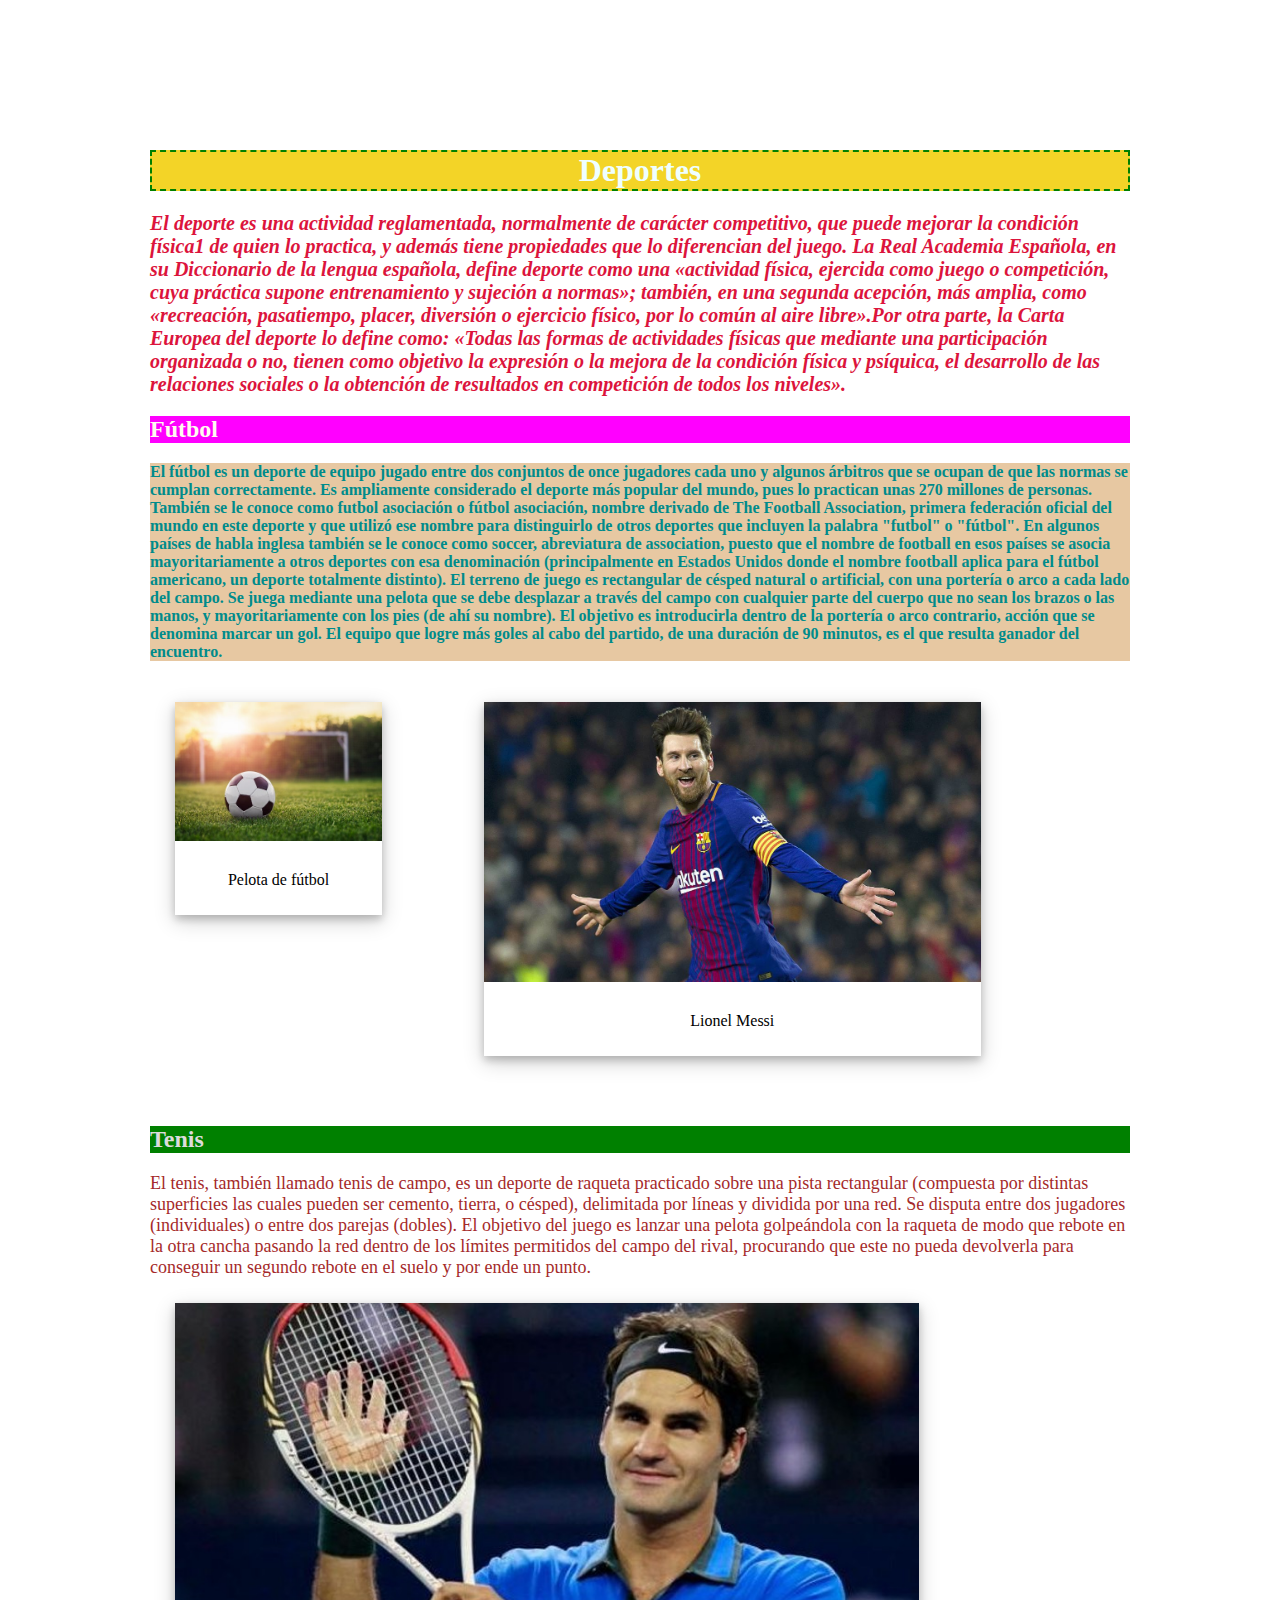
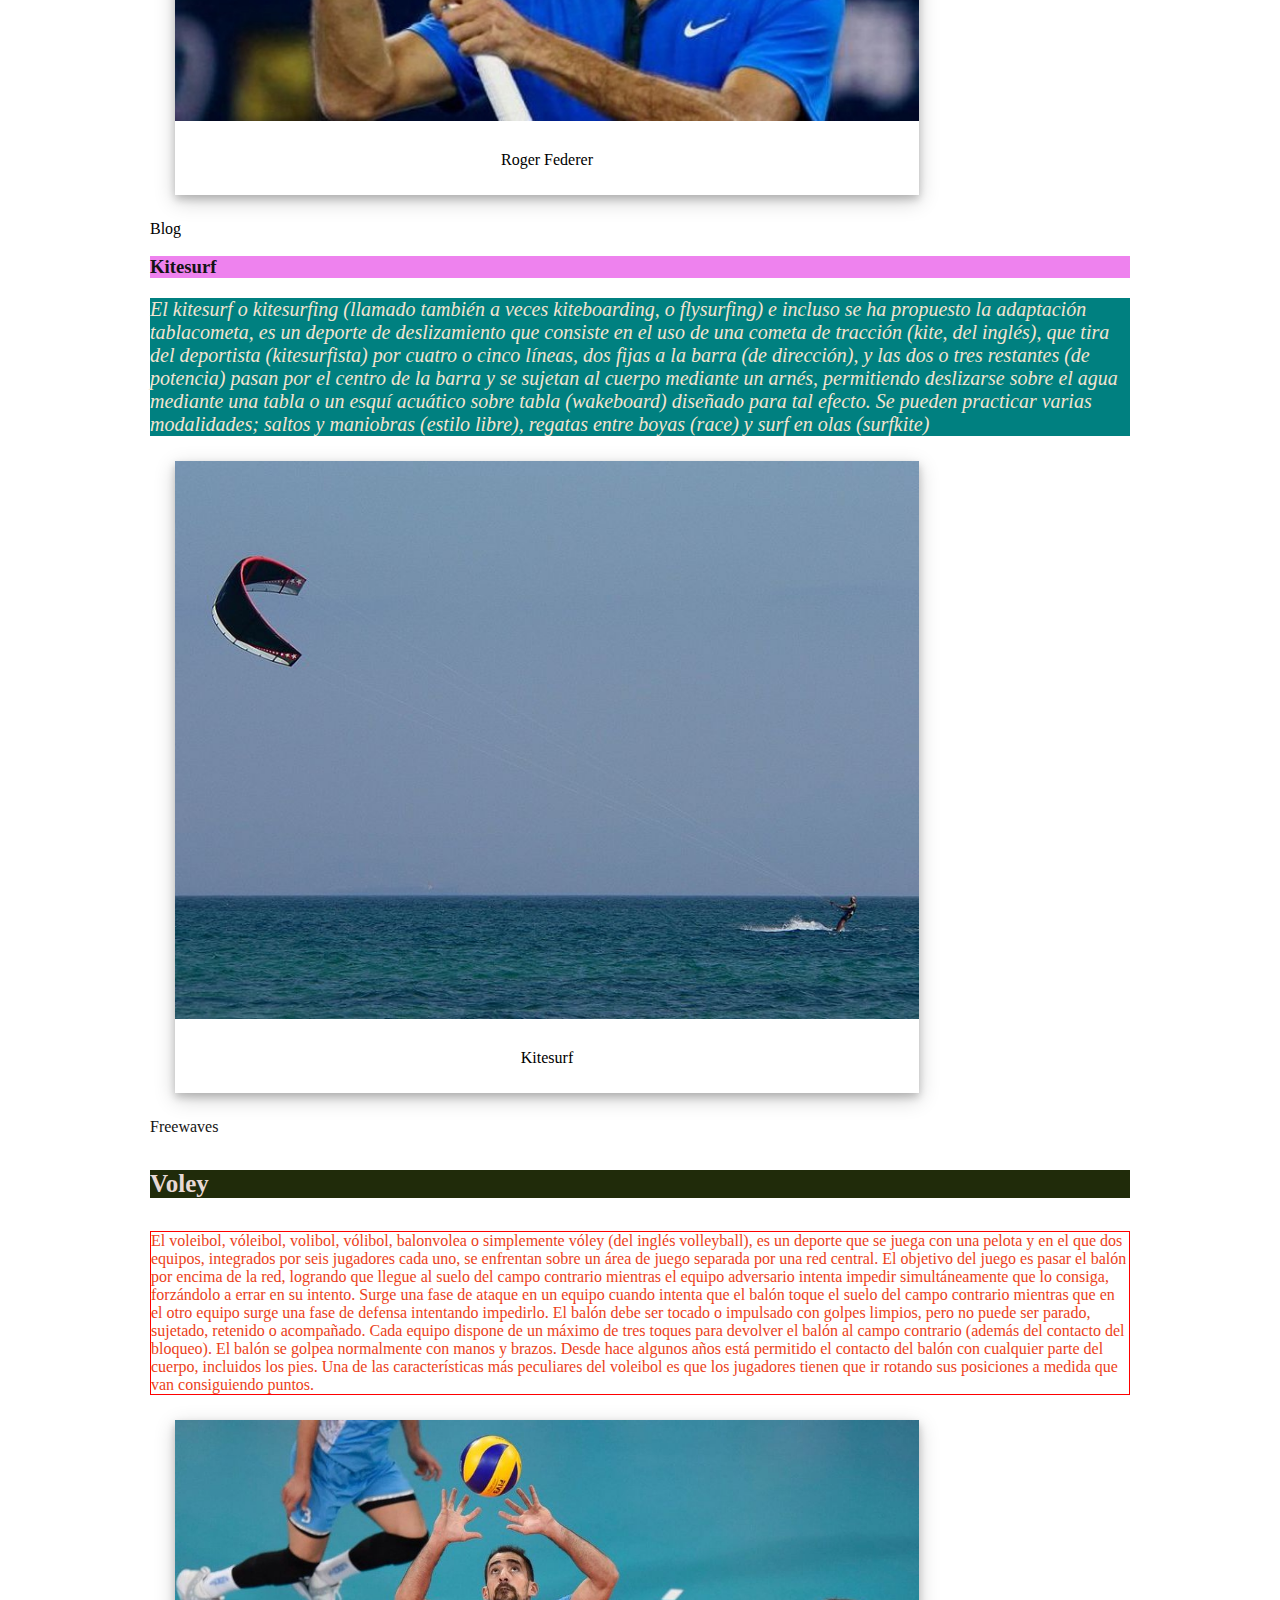
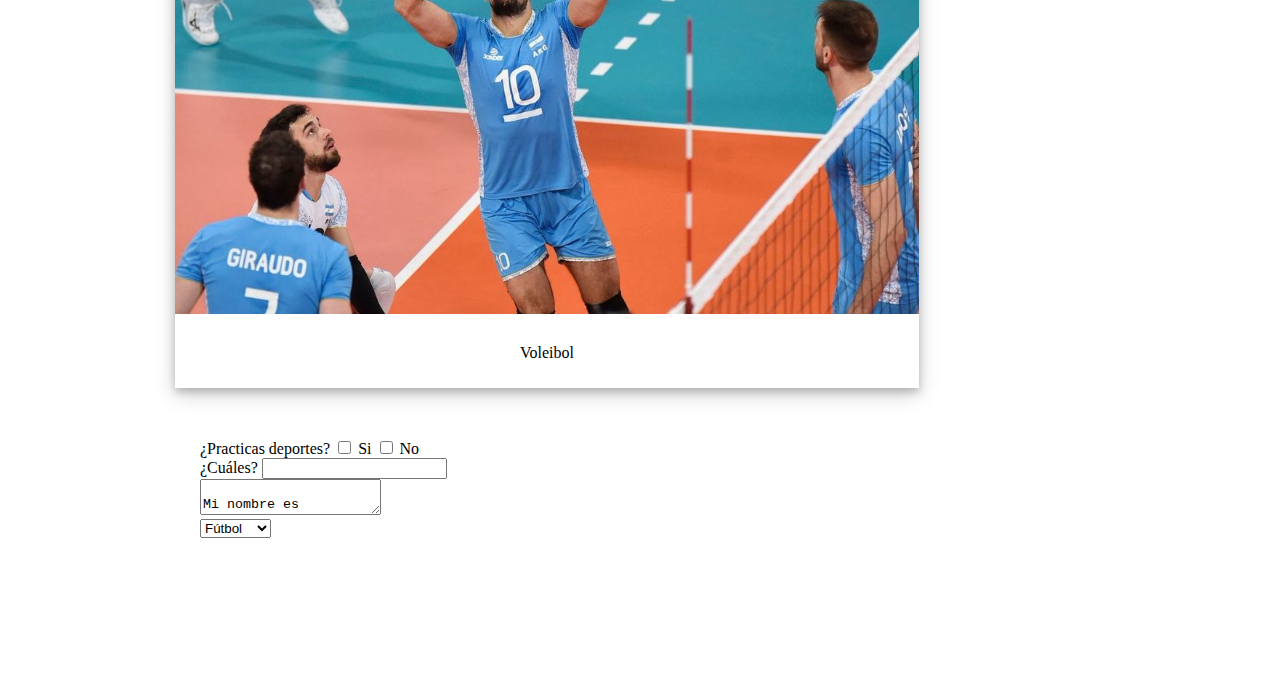
<file: index.html>
<!DOCTYPE html>
<html lang="en">

<head>
    <meta charset="UTF-8">
    <meta name="viewport" content="width=device-width, initial-scale=1.0">
    <meta http-equiv="X-UA-Compatible" content="ie=edge">
    <title>Deportes</title>
    <style>
        h1 {
            color: rgb(239, 255, 255);
            background-color: rgb(243, 212, 39);
            text-align: center;
            border: 2px dashed green
          }
          body {
           margin:150px;
             }
    </style>
    
</head>

<link rel="stylesheet" type="text/css" href="style.css">

<body>
    <h1>Deportes</h1>
    <p style="color: crimson; 
              font-style: italic; 
              font-weight: bold; 
              font-size: 20px">
        El deporte es una actividad reglamentada, normalmente de carácter competitivo, que puede mejorar la condición
        física1​ de quien lo practica, y además tiene propiedades que lo diferencian del juego. La Real Academia
        Española, en su Diccionario de la lengua española, define deporte como una «actividad física, ejercida como
        juego o competición, cuya práctica supone entrenamiento y sujeción a normas»; también, en una segunda acepción,
        más amplia, como «recreación, pasatiempo, placer, diversión o ejercicio físico, por lo común al aire libre».​
        Por otra parte, la Carta Europea del deporte lo define como: «Todas las formas de actividades físicas que
        mediante una participación organizada o no, tienen como objetivo la expresión o la mejora de la condición física
        y psíquica, el desarrollo de las relaciones sociales o la obtención de resultados en competición de todos los
        niveles».
    </p>
    <h2 style="color: floralwhite; 
               background-color: fuchsia">
        Fútbol
    </h2>
    </p>
    <p style="color: darkcyan; 
              background-color: rgb(231, 200, 162); 
              font-weight: bold">
        El fútbol es un deporte de equipo jugado entre dos conjuntos de once jugadores cada uno y algunos árbitros que
        se ocupan de que las normas se cumplan correctamente. Es ampliamente considerado el deporte más popular del
        mundo, pues lo practican unas 270 millones de personas.​ También se le conoce como futbol asociación o fútbol
        asociación, nombre derivado de The Football Association, primera federación oficial del mundo en este deporte y
        que utilizó ese nombre para distinguirlo de otros deportes que incluyen la palabra "futbol" o "fútbol". En
        algunos países de habla inglesa también se le conoce como soccer, abreviatura de association, puesto que el
        nombre de football en esos países se asocia mayoritariamente a otros deportes con esa denominación
        (principalmente en Estados Unidos donde el nombre football aplica para el fútbol americano, un deporte
        totalmente distinto).
        El terreno de juego es rectangular de césped natural o artificial, con una portería o arco a cada lado del
        campo. Se juega mediante una pelota que se debe desplazar a través del campo con cualquier parte del cuerpo que
        no sean los brazos o las manos, y mayoritariamente con los pies (de ahí su nombre). El objetivo es introducirla
        dentro de la portería o arco contrario, acción que se denomina marcar un gol. El equipo que logre más goles al
        cabo del partido, de una duración de 90 minutos, es el que resulta ganador del encuentro.
    </p>
    <div style="display: flex;"> 
         <div class="row">
                <div class="polaroid">
            <img src="pelota-futbol-campo.jpg" 
            alt="Pelota"
            style="width: 100%">
            <div class="container">
                <p>Pelota de fútbol</p>
                </div>
            </div>
            </div>
    <div class="row">
            <div class="polaroid">
        <img src="Messi.jpg" 
        alt="Messi"
        style="width: 100%">
        <div class="container">
            <p>Lionel Messi</p>
            </div>
        </div>
        </div>
    </div>
    <h2 style="color: gainsboro; 
               background-color:green">
        Tenis
    </h2>
    <p style="color: brown; 
              font-size: 18px">
        El tenis, también llamado tenis de campo,​ es un deporte de raqueta practicado sobre una pista rectangular
        (compuesta por distintas superficies las cuales pueden ser cemento, tierra, o césped), delimitada por líneas y
        dividida por una red. ​Se disputa entre dos jugadores (individuales) o entre dos parejas (dobles). El objetivo
        del juego es lanzar una pelota golpeándola con la raqueta de modo que rebote en la otra cancha pasando la red
        dentro de los límites permitidos del campo del rival, procurando que este no pueda devolverla para conseguir un
        segundo rebote en el suelo y por ende un punto.
    </p>
    <div class="row">
        <div class="polaroid">
    <img src="Roger.jpg" 
    alt="Roger"
    style="width: 100%">
    <div class="container">
        <p>Roger Federer</p>
        </div>
    </div>
    </div>
    <a style="text-decoration: none; 
              color: #000000" href="blog.html">
        Blog
    </a>
    <h3 style="color: rgb(20, 20, 20); 
               background: violet">
        Kitesurf
    </h3>
    <p style="background-color: teal; 
              color:rgb(243, 228, 209); 
              font-style:oblique;
              font-size: 20px">
        El kitesurf o kitesurfing (llamado también a veces kiteboarding, o flysurfing) e incluso se ha propuesto la
        adaptación tablacometa, es un deporte de deslizamiento que consiste en el uso de una cometa de tracción (kite,
        del inglés), que tira del deportista (kitesurfista) por cuatro o cinco líneas, dos fijas a la barra (de
        dirección), y las dos o tres restantes (de potencia) pasan por el centro de la barra y se sujetan al cuerpo
        mediante un arnés, permitiendo deslizarse sobre el agua mediante una tabla o un esquí acuático sobre tabla
        (wakeboard) diseñado para tal efecto.
        Se pueden practicar varias modalidades; saltos y maniobras (estilo libre), regatas entre boyas (race) y surf en
        olas (surfkite)
    </p>
   
    <div class="row">
            <div class="polaroid">
        <img src="Kitesurfing.JPG" 
        alt="Kitesurfing"
        style="width: 100%">
        <div class="container">
            <p>Kitesurf</p>
            </div>
        </div>
        </div>
    <a style="text-decoration: none; 
              color:rgb(20, 20, 20)" href="http://freewaves.live/">
        Freewaves
    </a>
    <h4 style="font-size: 25px; 
               color:rgb(231, 216, 213); 
               background:rgb(32, 43, 10)">
        Voley
    </h4>
    <p style="color:rgb(236, 63, 32); 
              border: 1px solid red">
        El voleibol, vóleibol, volibol, vólibol, balonvolea o simplemente vóley (del inglés volleyball), es un deporte
        que se juega con una pelota y en el que dos equipos, integrados por seis jugadores cada uno, se enfrentan sobre
        un área de juego separada por una red central. El objetivo del juego es pasar el balón por encima de la red,
        logrando que llegue al suelo del campo contrario mientras el equipo adversario intenta impedir simultáneamente
        que lo consiga, forzándolo a errar en su intento.
        Surge una fase de ataque en un equipo cuando intenta que el balón toque el suelo del campo contrario mientras
        que en el otro equipo surge una fase de defensa intentando impedirlo.
        El balón debe ser tocado o impulsado con golpes limpios, pero no puede ser parado, sujetado, retenido o
        acompañado. Cada equipo dispone de un máximo de tres toques para devolver el balón al campo contrario (además
        del contacto del bloqueo). El balón se golpea normalmente con manos y brazos. Desde hace algunos años está
        permitido el contacto del balón con cualquier parte del cuerpo, incluidos los pies.​ Una de las características
        más peculiares del voleibol es que los jugadores tienen que ir rotando sus posiciones a medida que van
        consiguiendo puntos.
    </p>
    
    <div class="row">
            <div class="polaroid">
        <img src="voley.jpg" 
        alt="Voley"
        style="width: 100%">
        <div class="container">
            <p>Voleibol</p>
            </div>
        </div>
        </div>
    <div style="margin: 50px 50px 50px 50px">
        <form>
            <label>¿Practicas deportes?</label>
            <input type="checkbox"> Si <input type="checkbox"> No
        </form>
        <form>
            ¿Cuáles? <input type="text">
        </form>
        <form>
            <textarea name="Mi nombre es">
                    Mi nombre es
            </textarea>
        </form>

        <select name="Deportes">
            <option value="Fútbol"> Fútbol </option>
            <option value="Tenis">Tenis</option>
            <option value="Voley">Voley</option>
            <option value="Basquet">Basquet</option>
        </select>
    </div>
</body>

</html>
</file>
<file: style.css>
.row {
    margin: 25px
}

.row img {
    max-width: 100%;
    height: auto
}

.polaroid {
    width: 80%;
    background-color: white;
    box-shadow: 0 4px 8px 0 rgba(0, 0, 0, 0.2), 0 6px 20px 0 rgba(0, 0, 0, 0.19);
    margin-bottom: 25px;
  }
  
.container {
    text-align: center;
    padding: 10px 20px;
  }
</file>
